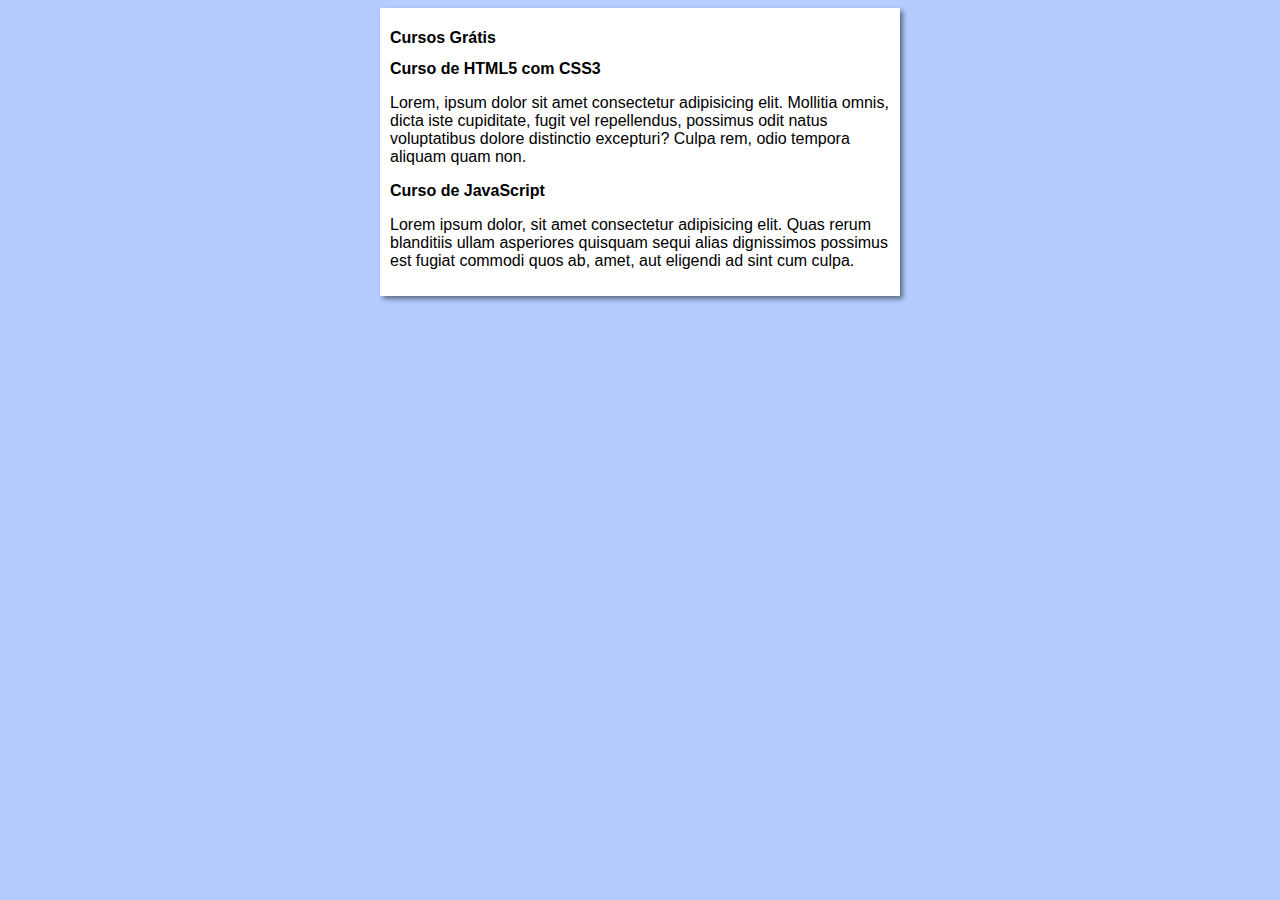
<file: index.html>
<!DOCTYPE html>
<html lang="en">
<head>
    <meta charset="UTF-8">
    <meta name="viewport" content="width=device-width, initial-scale=1.0">
    <title>Curso em vídeo</title>
    <link rel="stylesheet" href="estilos/style.css">
</head>
<body>
    <main>
    <header>
        <h1>Cursos Grátis</h1>
    </header>
    <article>
        <h2>Curso de HTML5 com CSS3</h2>
        <p>Lorem, ipsum dolor sit amet consectetur adipisicing elit. Mollitia omnis, 
            dicta iste cupiditate, fugit vel repellendus, possimus odit natus voluptatibus
            dolore distinctio excepturi? Culpa rem, odio tempora aliquam quam non.</p>
    </article>
    <article>
        <h2>Curso de JavaScript</h2>
        <p>Lorem ipsum dolor, sit amet consectetur adipisicing elit. 
            Quas rerum blanditiis ullam asperiores quisquam sequi alias 
            dignissimos possimus est fugiat commodi quos ab, amet, aut eligendi 
            ad sint cum culpa.</p>
    </article>
    </main>
</body>
</html>
</file>
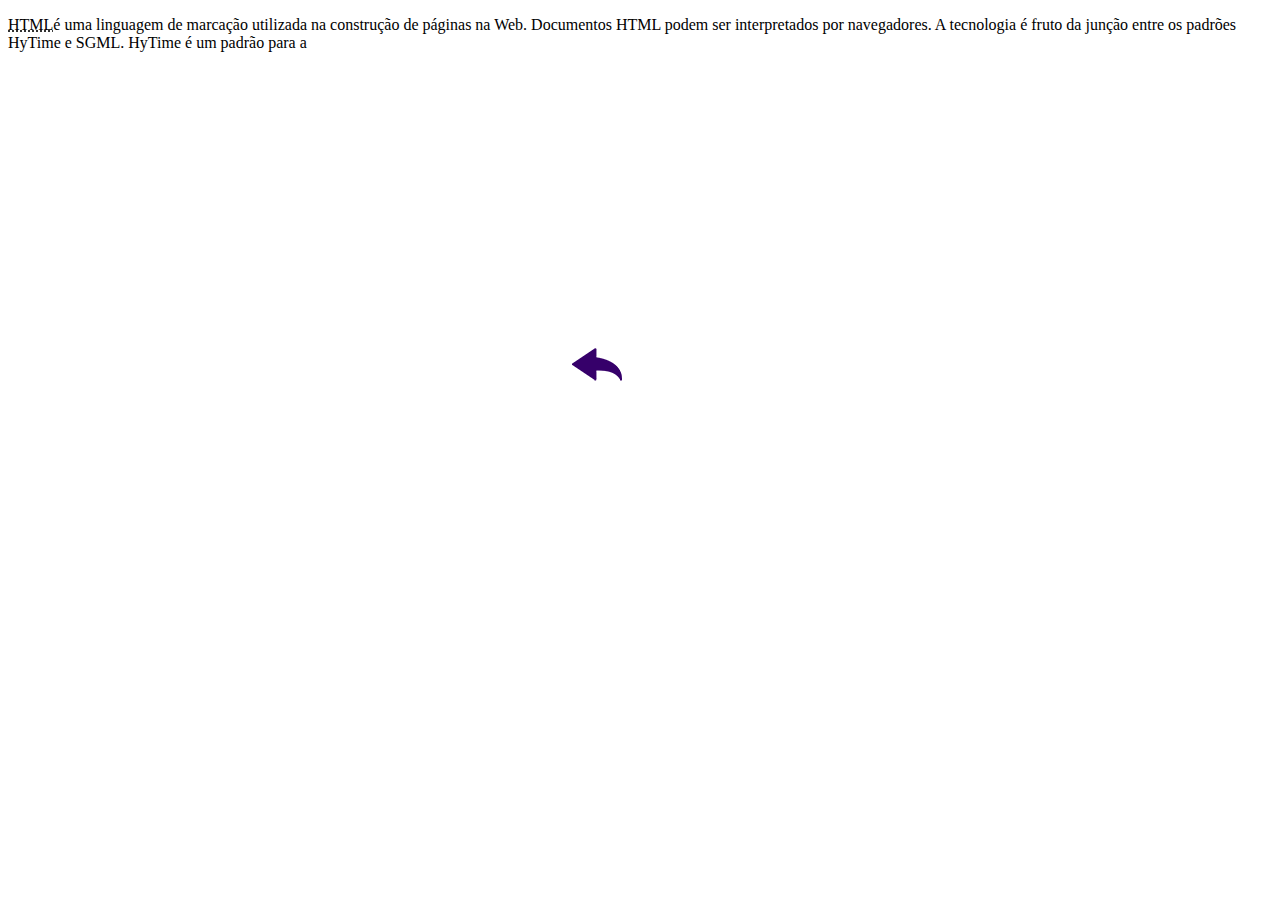
<file: curso-html.html>
<!DOCTYPE html>
<html lang="en">
<head>
    <meta charset="UTF-8">
    <meta name="viewport" content="width=device-width, initial-scale=1.0">
    <title>Curso de Html e Css3</title>
</head>
<article>
    <p><abbr title="HyperText Markup Language">HTML</abbr>é uma linguagem de marcação utilizada na 
        construção de páginas na Web. Documentos HTML podem ser interpretados por navegadores. 
        A tecnologia é fruto da junção entre os padrões HyTime e SGML. HyTime é um padrão para 
        a <abbr title="representação estruturada de hipermídia e conteúdo baseado em tempo."></abbr></p>

        <iframe width="560" height="315" src="https://www.youtube.com/embed/riSVzwlSnhw" frameborder="0" 
        allow="accelerometer; autoplay; encrypted-media; gyroscope; picture-in-picture" allowfullscreen></iframe>

        <a href="index.html"><img src="imagens/btn-back.png" alt="voltar"></a>
</article>
<body>
    
</body>
</html>
</file>
<file: estilos/style.css>
* {
    font-family: Arial, Helvetica, sans-serif;
    font-size: 16px;
}

body {
    background-color: rgba(0, 81, 255, 0.295);
}

main {
    background-color: white;
    width: 500px;
    margin: auto;
    padding: 10px;
    box-shadow: 3px 3px 5px rgba(0, 0, 0, 0.473);
}
</file>
